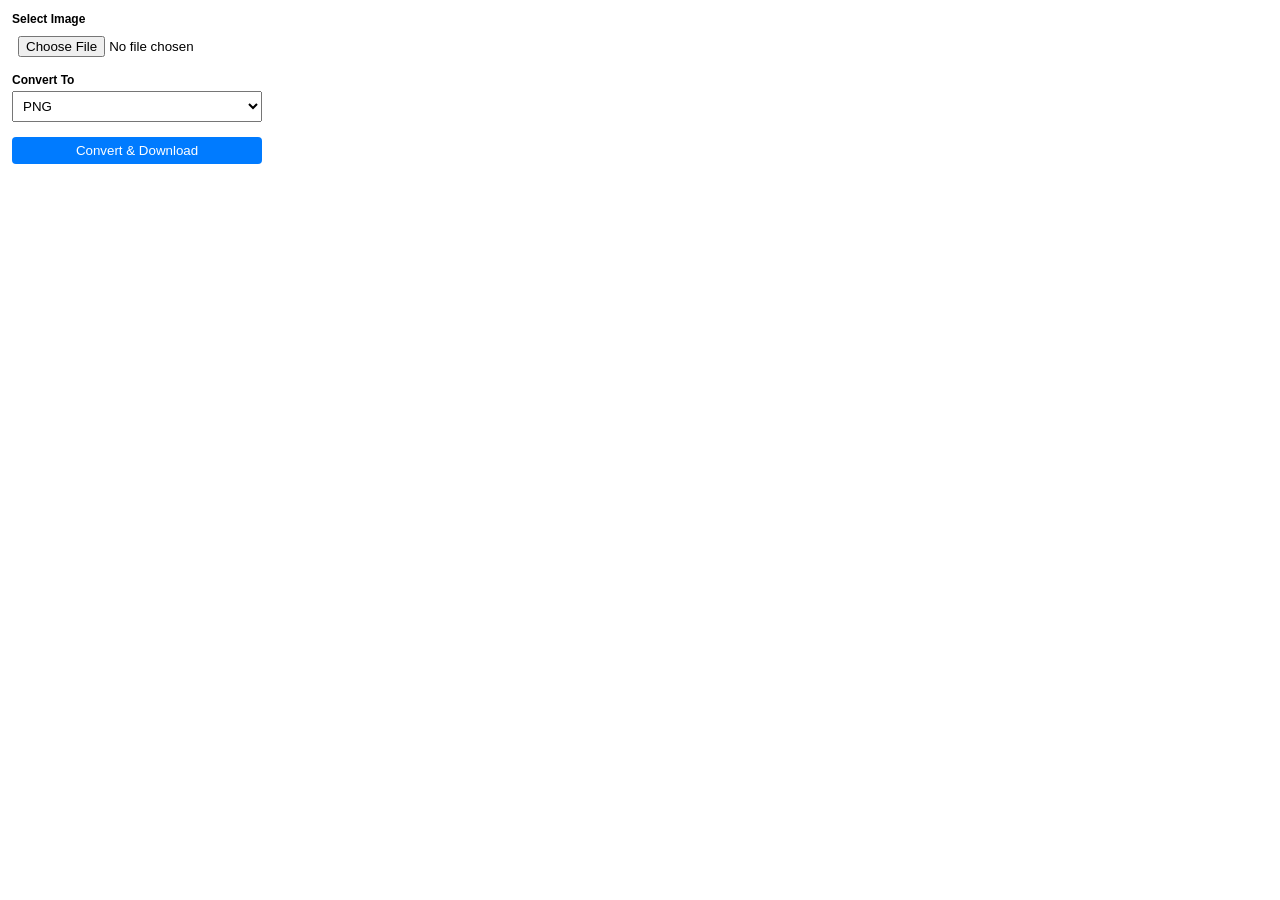
<file: popup.html>
<!DOCTYPE html>
<html lang="en">
<head>
  <meta charset="UTF-8">
  <style>
    body {
      font-family: Arial, sans-serif;
      width: 250px;
      padding: 12px;
      margin: 0;
    }
    .field {
      margin-bottom: 10px;
    }
    label {
      font-size: 12px;
      font-weight: bold;
      display: block;
      margin-bottom: 4px;
    }
    input, select, button {
      width: 100%;
      padding: 6px;
      box-sizing: border-box;
    }
    button {
      background-color: #007bff;
      color: white;
      border: none;
      border-radius: 4px;
      cursor: pointer;
      margin-top: 5px;
    }
    button:hover {
      background-color: #0056b3;
    }
  </style>
</head>
<body>
  <div class="field">
    <label>Select Image</label>
    <input type="file" id="imageInput" accept="image/*">
  </div>

  <div class="field">
    <label>Convert To</label>
    <select id="formatSelect">
      <option value="image/png">PNG</option>
      <option value="image/jpeg">JPEG</option>
      <option value="image/webp">WebP</option>
    </select>
  </div>

  <button id="convertBtn">Convert & Download</button>

  <script src="popup.js"></script>
</body>
</html>
</file>
